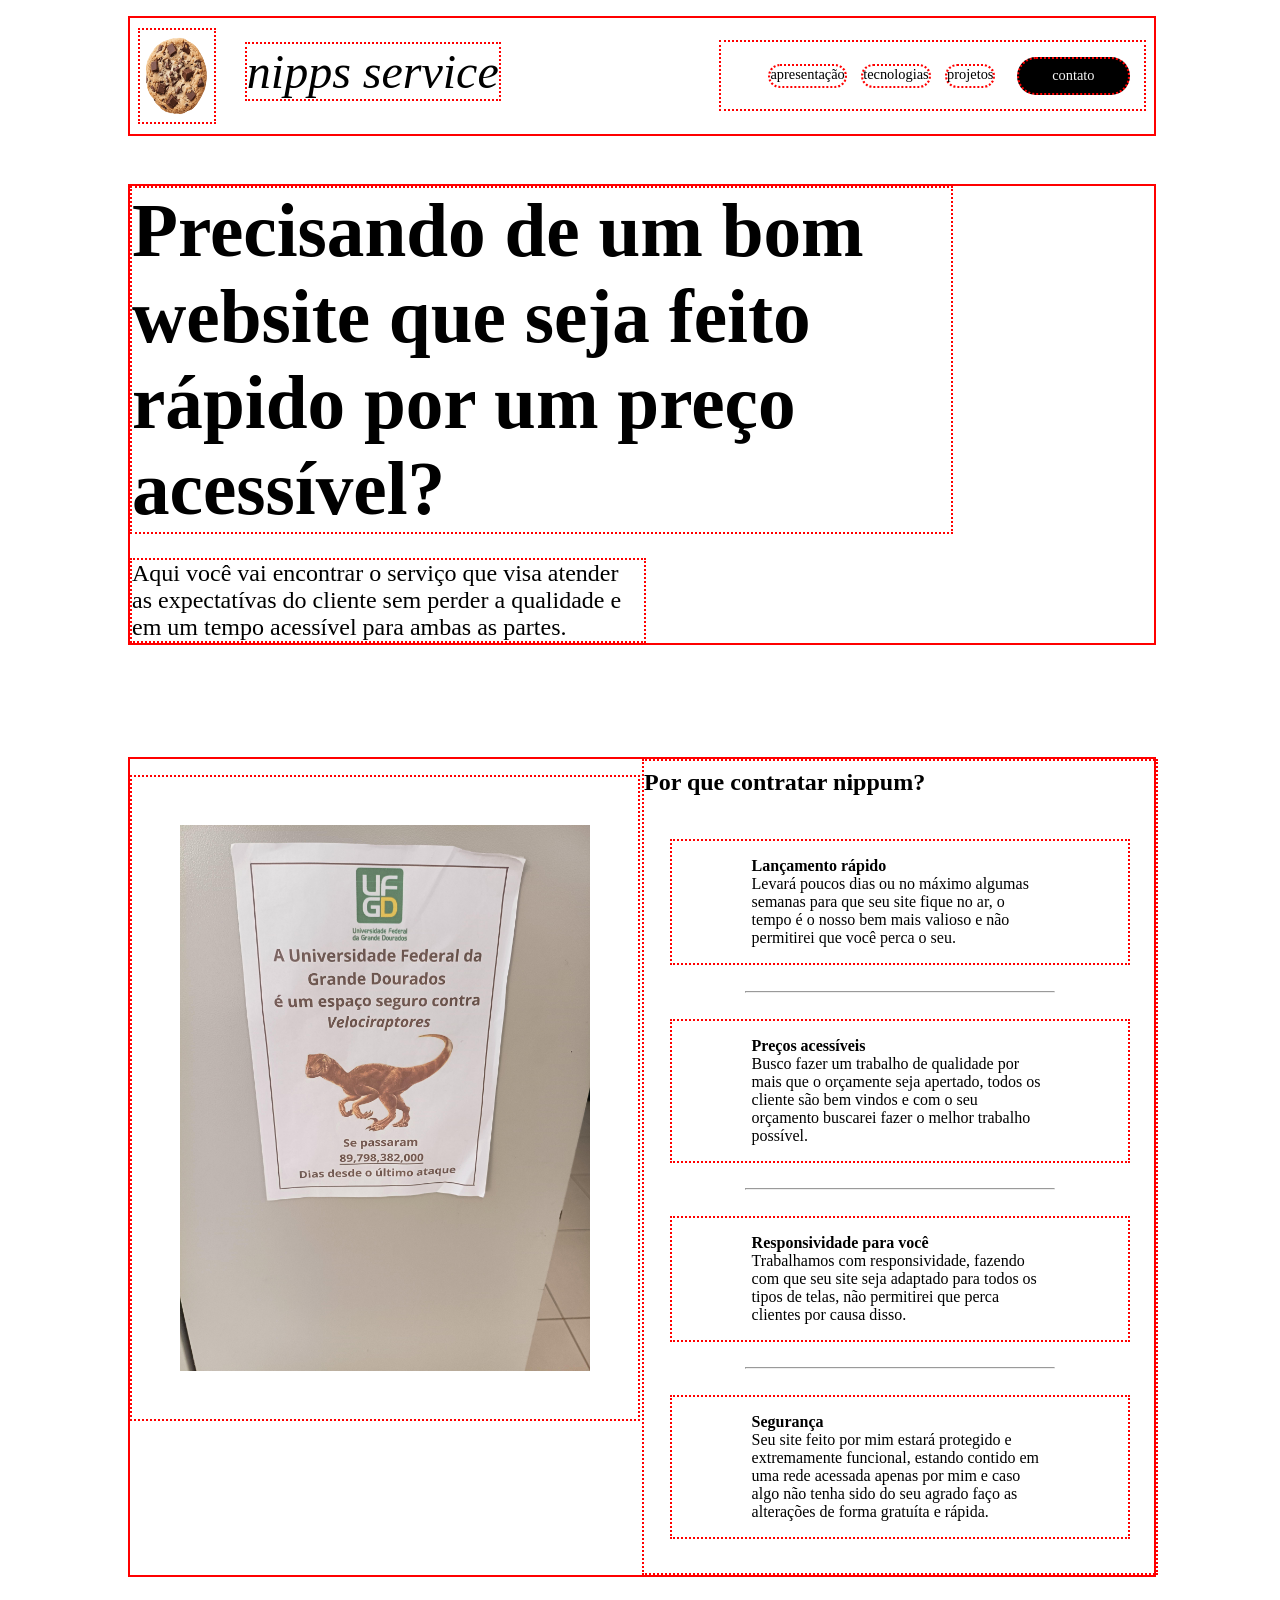
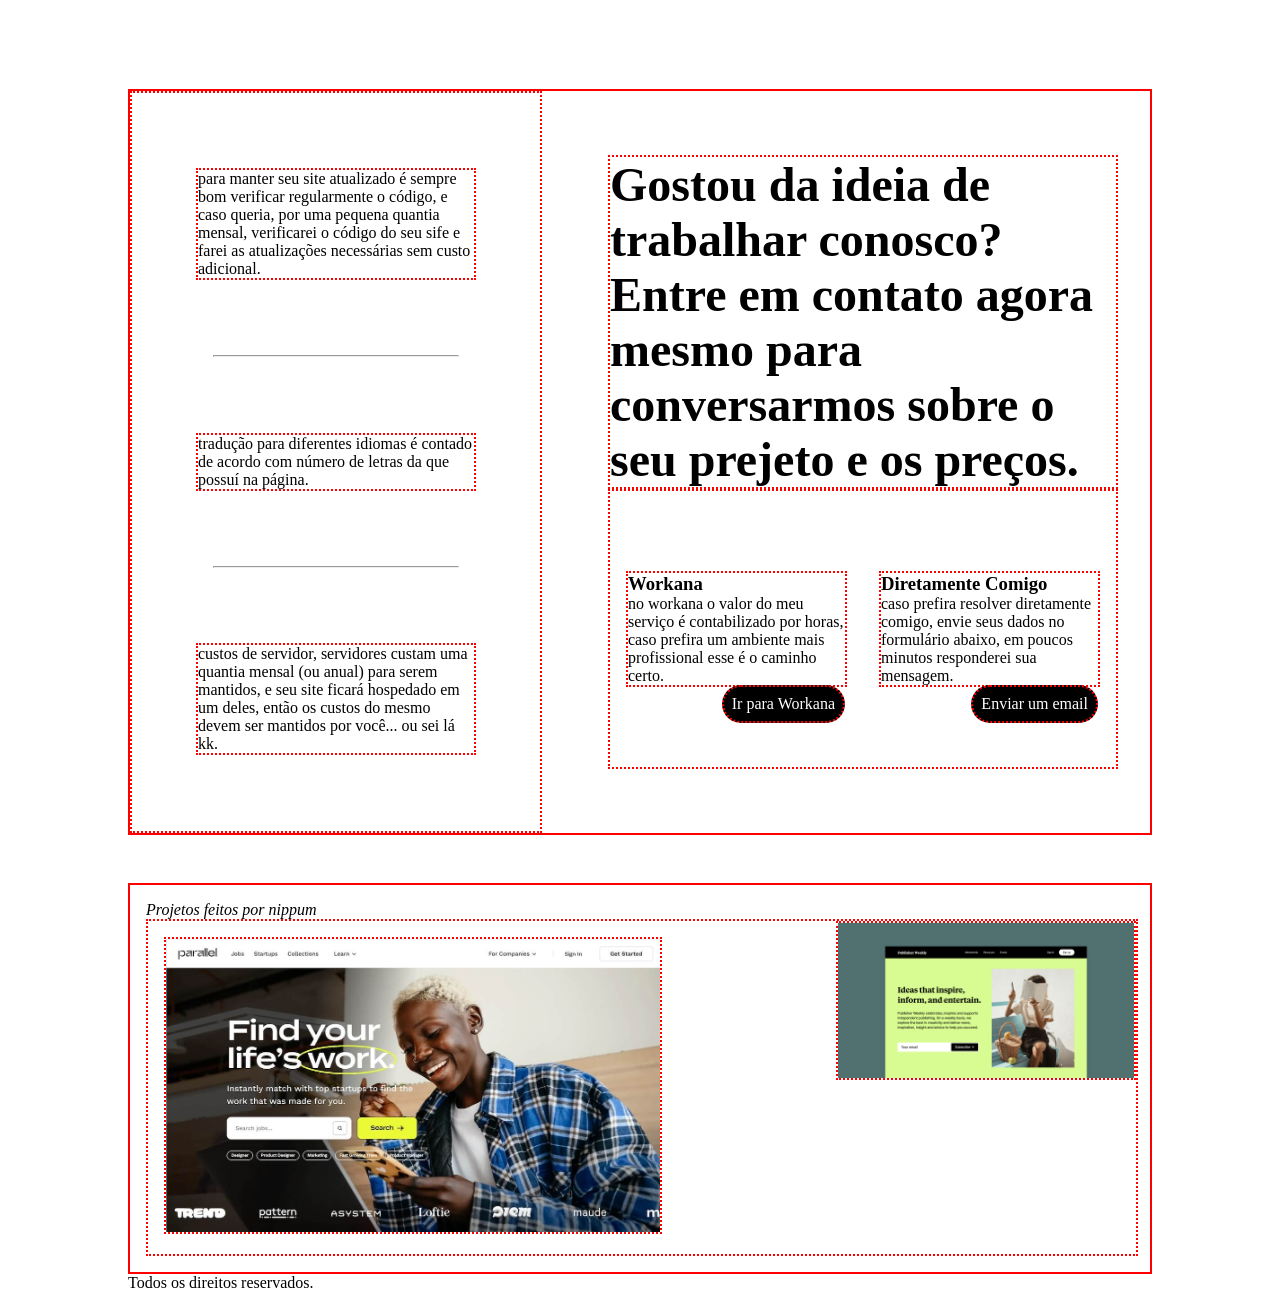
<file: index.html>
<!DOCTYPE html>
<html lang="pt-BR">
<head>
    <meta charset="UTF-8">
    <meta name="viewport" content="width=device-width, initial-scale=1.0">
    <title>Nipp's Portifólio</title>
    <link rel="stylesheet" href="css & js/style.css">
    <script src="css & js/script.js"></script>

</head>
<body>
    <header id="header">
        <div class="logo">
            <img src="css & js/img/cookie.png" alt="logo_" class="logo_web">
            <div class="logo_name">
                <i>nipps service</i>
            </div>
        </div>
        <!-- Navegação da paágina -->
       
        <nav id="nav">
            <ul class="base_list">
                <a href="#nipps_about">apresentação</a>
                <a href="">tecnologias</a>
                <a href="">projetos</a>

                <li id="contato">
                    <a href="">contato</a>
                </li>
            </ul>
        </nav>
    </header>

    <main>
        <div id="presentation">
            <h1>
                Precisando de um bom website que seja feito rápido por um preço acessível?
            </h1>
            <h3>
                Aqui você vai encontrar o serviço que visa atender as expectatívas do cliente sem perder a qualidade e em um
                tempo acessível para ambas as partes.
            </h3>
        </div>
        
<!--
        <div id="nipps_about">
            <div class="box">
                <h2>Apresentação</h2>
                <div class="ausente_nipp">
                    Meu nome é Daniel, tenho 20 anos e sou um estudante de linguagens de programação.
                </div>
            </div>
            <div class="box">
                <h2>Sobre mim</h2>
                <div class="about_nipp">
                    <p>
                        Sou um estudante da Udemy Academy em Frontent, membro do <a href="">SidekickGroup</a> até então já consigo trabalhar com CSS3, HTML5 e JavaSript, 
                        minhas habilidades envolvem em criar um site responsívo, intuítivo e visualmente agradável, seguindo as 
                        instruções do meu contratante, visando sempre a aprovação do cliente em relação ao produto.
                    </p>
                </div>
            </div>
        </div>
-->
        <!-- Área de aprensetação dos benefícios -->
       
        <div id="why-area">
            <div class="box_image_why_area">
                <img src="css & js/img/raptor.jpeg" alt="velociraptor_free" class="image_why">
            </div>
            <div class="box_text_why_area">
                <h2>Por que contratar nippum?</h2><br>
                <div class="content_why">
                    <h4>Lançamento rápido</h4>
                    <p>
                        Levará poucos dias ou no máximo algumas semanas para que seu site fique no ar, o tempo é o nosso bem 
                        mais valioso e não permitirei que você perca o seu.
                    </p>
                </div><hr>
                <div class="content_why">
                    <h4>Preços acessíveis</h4>
                    <p>
                        Busco fazer um trabalho de qualidade por mais que o orçamente seja apertado, todos os cliente são 
                        bem vindos e com o seu orçamento buscarei fazer o melhor trabalho possível.
                    </p>
                </div><hr>
                <div class="content_why">
                    <h4>Responsividade para você</h4>
                    <p>
                        Trabalhamos com responsividade, fazendo com que seu site seja adaptado para todos os tipos de telas, 
                        não permitirei que perca clientes por causa disso.
                    </p>
                </div><hr>
                <div class="content_why">
                    <h4>Segurança</h4>
                    <p>
                        Seu site feito por mim estará protegido e extremamente funcional, estando contido em uma rede acessada 
                        apenas por mim e caso algo não tenha sido do seu agrado faço as alterações de forma gratuíta e rápida.
                    </p>
                </div>
            </div>
        </div>
                
        <!-- Área de contato -->
        <!-- 
            Lembre colocar o seguinte, valor de tradução do mesmo para mais línguas e valor de manutenção do site mensal.
        -->

        <div id="prices_contacts">
            <div class="extra_addons">
                <div class="extra">
                    <p>
                        para manter seu site atualizado é sempre bom verificar regularmente o código, e caso queria, por uma pequena
                        quantia mensal, verificarei o código do seu sife e farei as atualizações necessárias sem custo adicional.
                    </p>
                </div><hr>
                <div class="extra">
                    <p>
                        tradução para diferentes idiomas é contado de acordo com número de letras da que possuí na página.
                    </p>
                </div><hr>
                <div class="extra">
                    <p>
                        custos de servidor, servidores custam uma quantia mensal (ou anual) para serem mantidos, e seu site ficará 
                        hospedado em um deles, então os custos do mesmo devem ser mantidos por você... ou sei lá kk.
                    </p>
                </div>
            </div>
            <div class="contact_area">
                <h2>
                    Gostou da ideia de trabalhar conosco? Entre em contato agora mesmo para conversarmos sobre o seu prejeto e os preços.
                </h2>
                <div class="contact">
                    <div class="contact_content">
                        <h3>Workana</h3>
                        <p>
                            no workana o valor do meu serviço é contabilizado por horas, caso prefira um ambiente mais profissional esse é 
                            o caminho certo.
                        </p>
                        <a href="">Ir para Workana</a>
                    </div>
                    <div class="contact_content">
                        <h3>Diretamente Comigo</h3>
                        <p>
                            caso prefira resolver diretamente comigo, envie seus dados no formulário abaixo, em poucos minutos responderei 
                            sua mensagem.
                        </p>
                        <a href="contact.html">Enviar um email</a>
                    </div>
                </div>
            </div>
        </div>

        <!-- Área de apresentação dos projetos -->

        <div id="projects_area">
            <div class="presentation_projects">
                <em>
                    Projetos feitos por nippum
                </em>
            </div>
            <div class="projects_box">
                <a href="">
                    <img src="css & js/img/landpage1.jpeg" alt="" class="project_content">
                </a>
                <a href=""  class="link_project">
                    <img src="css & js/img/landpage2.png" alt="" class="project_support">
                </a>
            </div>
        </div>
    </main>
    
    <!-- Rodapé da página -->

    <footer>
        Todos os direitos reservados.
    </footer>
</body>
</html>
</file>
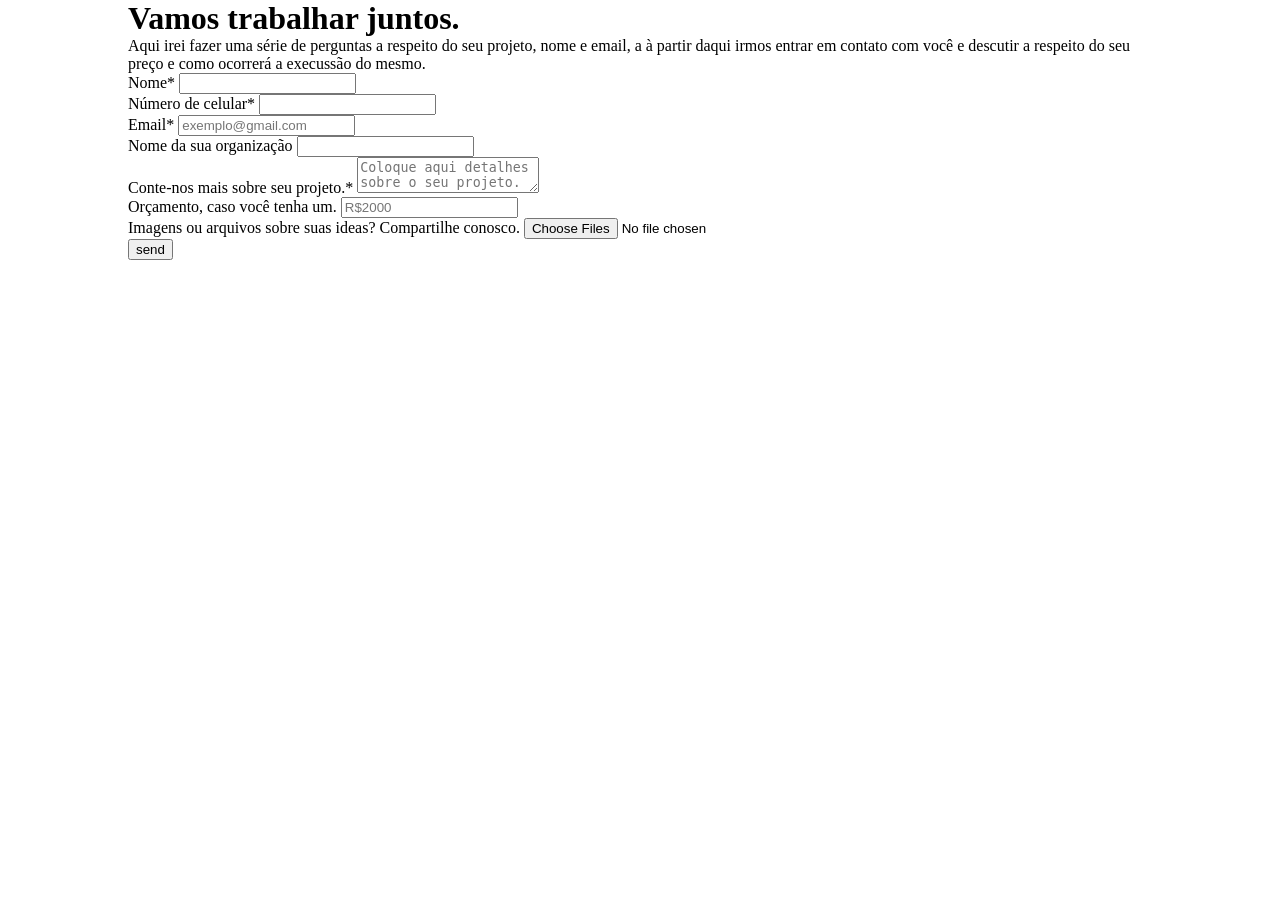
<file: contact.html>
<!DOCTYPE html>
<html lang="pt-Br">
<head>
    <meta charset="UTF-8">
    <meta name="viewport" content="width=device-width, initial-scale=1.0">
    <title>Contato Nippum</title>
    <link rel="stylesheet" href="css & js/style.css">
    <script src="css & js/script.js"></script>
</head>
<body>
    <header>
        <nav></nav>
    </header>

    <main>
        <h1>Vamos trabalhar juntos.</h1>
        <p>
            Aqui irei fazer uma série de perguntas a respeito do seu projeto, nome e email, a à partir daqui irmos entrar em contato com você 
            e descutir a respeito do seu preço e como ocorrerá a execussão do mesmo.
        </p>
        <div class="box_contact">
            <form action="/submit" method="post"></form>
                <div class="your_name">
                    <label class="client_name" for="nome_do_cliente">Nome*</label>
                    <input type="text" required>
                </div>
                <div class="tel">
                    <label class="client_number" for="numero_de_celular_do_cliente">Número de celular*</label>
                    <input type="number" name="tel_client" id="tel_client">
                </div>
                <div class="email">
                    <label class="client_email" for="email_do_cliente">Email*</label>
                    <input type="email" name="email_client" id="email_client" placeholder="exemplo@gmail.com" required>
                </div>
                <div class="organization">
                    <label class="organization_name" for="nome_da_empresa">Nome da sua organização</label>
                    <input type="text" name="organization_client" id="organization_client">
                </div>
                <div class="about_project">
                    <label class="project_about" for="detalhes_sobre_o_projeto">Conte-nos mais sobre seu projeto.*</label>
                    <textarea name="about_client_project" id="about_client_project" placeholder="Coloque aqui detalhes sobre o seu projeto."></textarea>
                </div>
                <div class="budget-value">
                    <label class="clent_buget" for="orçamento_definido_do_cliente">Orçamento, caso você tenha um.</label>
                    <input type="number" name="value_user" id="value_user" min="500" placeholder="R$2000">
                </div>
                <div class="extra_files">
                    <label class="files_reference" for="arquivos_de_referência">Imagens ou arquivos sobre suas ideas? Compartilhe conosco.</label>
                    <input type="file" name="files_about_project" id="files_about_project" multiple>
                </div>
                <button type="submit">send</button>
            </form>
        </div>
    </main>

    <footer></footer>
</body>
</html>
</file>
<file: css & js/style.css>
*{
    margin: 0;
}
body{
    margin: 0 auto;
    width: 80%;
}
::selection{
    color: blueviolet;
    background-color: aqua;
}
:root{

    /*Soft Pink Delight*/
    --soft-blush: #ffe5ec;
    --pastel-pink: #ffc2d1;
    --cherry-blossom: #ffb3c6;
    --cotton-candy: #ff8fab;
    --petal-rouge: #fb6f92;

    /*Cupcake Rosy Bliss*/
    --pastel-petal: #d4afb9;
    --old-rose: #ce9caa;
    --veryold-rose: #ce7d93;
    --blush-rose: #ce5273;
}

/*NAVEGAÇÃO CSS*/
#header{
    display: flex;
    flex-direction: row;
    justify-content: space-between;
    border: 2px red solid;
    margin: 0 auto;
    margin-top: 1em;
    width: 100%;
}
.logo{
    width: 100%;
    display: flex;
    flex-direction: row;
}
.logo_name{
    font-size: 3em;
    margin: 0.5em 0em;
    border: 2px red dotted;
    position: absolute;
    left: 5.1em;
}
.logo_web{
    width: 13%;
    margin: 0.6em 0.5em;
    height: auto;
    border: 2px red dotted;
}
.base_list{
    border: 2px red dotted;
    margin: 1.4em;
    margin-right: 0.5em;
}
.base_list, #contato{
    display: flex;
    flex-direction: row;
}
.base_list>a{
    font-size: 0.9em;
    text-decoration: none;
    margin: 1.5em 0.5em;
    color: black;
    border-radius: 1em;
    border: 2px red dotted;
}
#contato>a{
    font-size: 0.9em;
    background-color: black;
    margin: 1em;
    padding: 0.6em 2.3em;
    border-radius: 1.3rem;
    color: whitesmoke;
    text-decoration: none;
    border: 2px red dotted;
}

/*APRESENTAÇÃO CSS*/
#presentation{
    width: 100%;
    margin-bottom: 7em;
    margin-top: 3em;
    border: 2px red solid;
}
#presentation>h1{
    width: 80%;
    font-size: 4.7em;
    border: 2px red dotted;
}
#presentation>h3{
    width: 50%;
    font-size: 1.5em;
    border: 2px red dotted;
    margin-top: 1em;
    font-weight: 300;
}

/*MOTIVOS CSS*/
#why-area{
    display: grid;
    grid-template-columns: 50% auto;
    border: 2px red solid;
    width: 100%;
    margin-bottom: 7em;
}
.image_why{
    width: 80%;
    height: auto;
    padding: 3em;
    border: 2px red dotted;
    margin: 1em 0em;
}
.box_text_why_area{
    width: 100%;
    padding: 0.5em 0em;
    border: 2px red dotted;
}
.box_text_why_area>hr{
    width: 60%;
    color: aquamarine;
    margin: 0 auto;
}
.content_why{
    margin: 1.6em;
    padding: 1em 5em;
    border: 2px red dotted;
}

/*CONTATOS & PREÇOS CSS*/

#prices_contacts{
    margin: 7em 0em 3em 0em;
    display: flex;
    flex-direction: row;
    justify-content: space-between;
    border: 2px red solid;
}
.contact_area>h2{
    border: 2px red dotted;
}
.contact_area{
    width: 50%;
    padding: 2em;
    margin: 2em 0em;
}
.contact_area>h2{
    font-size: 3em;
}
.contact{
    display: flex;
    flex-direction: row;
    border: 2px red dotted;
}
.contact_content{
    border: 2px red dotted;
    width: 100%;
    position: relative;
    margin: 5em 1em;
}
.contact_content>a{
    text-decoration: none;
    color: white;
    background-color: black;
    padding: 0.5em 0.5em;
    border-radius: 2em;
    border: 2px red dotted;
    position: absolute;
    right: 0em;
}
.extra_addons{
    border: 2px red dotted;
    display: flex;
    flex-direction: column;
    width: 40%;
}
.extra{
    border: 2px red dotted;
    margin: auto 4em;
}
.extra_addons>hr{
    width: 60%;
    color: aquamarine;
    margin: 0 auto;
}

/*PROJETOS CSS*/

#projects_area{
    display: flex;
    flex-direction: column;
    border: 2px red solid;
    padding: 1em;
}
.projects_box{
    justify-content: space-between;
    border: 2px red dotted;
    width: 100%;
    position: relative;
}
.project_content{
    border: 2px red dotted;
    width: 50%;
    margin: 1em 0.5em 1em 1em;
}
.project_support{
    border: 2px red dotted;
    width: 30%;
    position: absolute;
    right: 0;
}
</file>
